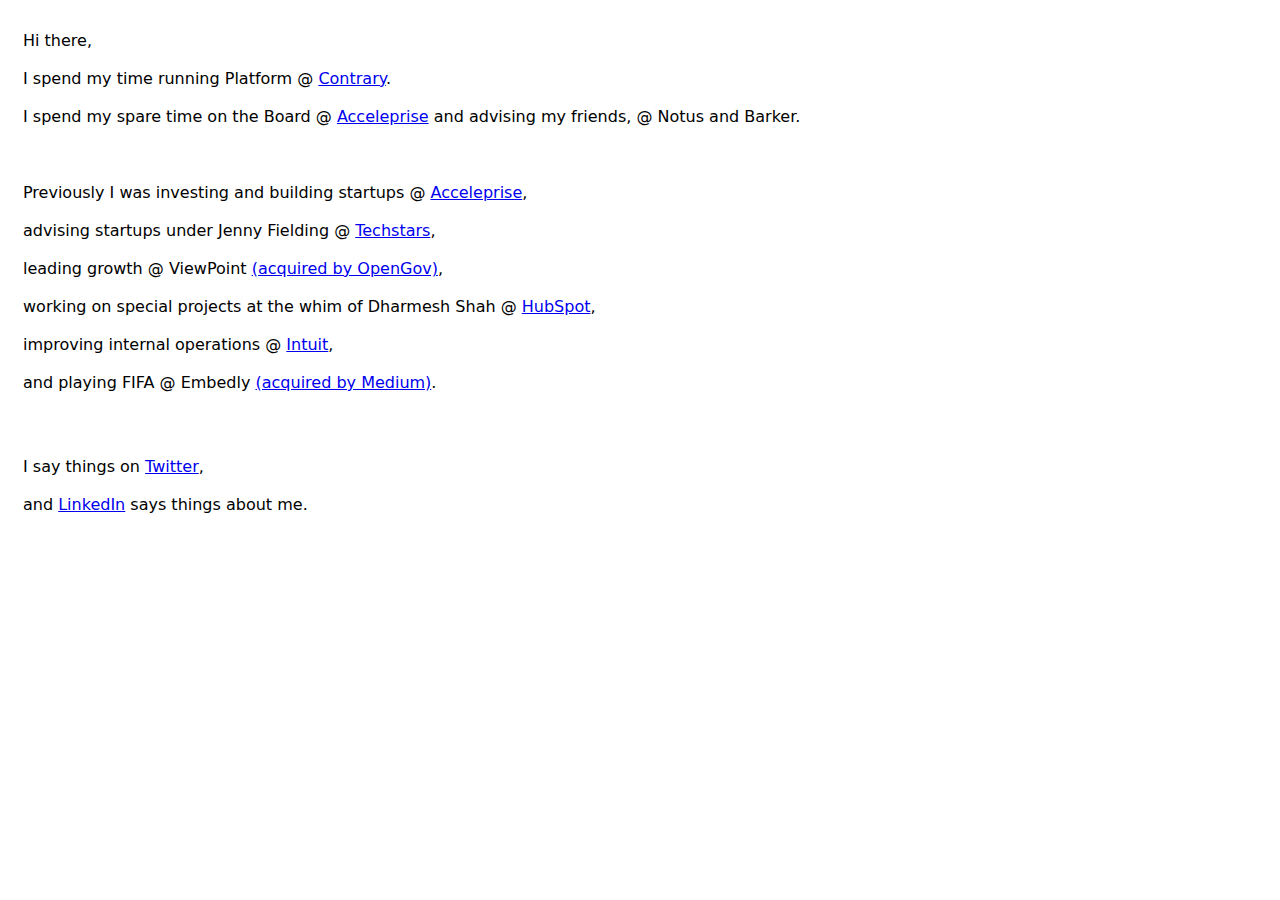
<file: index.html>
<!DOCTYPE html>
<html>
  <head>
		<title>Nina Stepanov</title>
		<meta charset="utf-8" />
		<meta name="viewport" content="width=device-width, initial-scale=1" />
		<!--[if lte IE 8]><script src="assets/js/ie/html5shiv.js"></script><![endif]-->
		<noscript><link rel="stylesheet" href="assets/css/noscript.css" /></noscript>
		<!--[if lte IE 8]><link rel="stylesheet" href="assets/css/ie8.css" /><![endif]-->
	
	<script>
	(function(i,s,o,g,r,a,m){i['GoogleAnalyticsObject']=r;i[r]=i[r]||function(){
	(i[r].q=i[r].q||[]).push(arguments)},i[r].l=1*new Date();a=s.createElement(o),
	m=s.getElementsByTagName(o)[0];a.async=1;a.src=g;m.parentNode.insertBefore(a,m)
	})(window,document,'script','//www.google-analytics.com/analytics.js','ga');
	
	ga('create', 'UA-75457069-1', 'auto');
	ga('send', 'pageview');
	
	</script>
	
	</head>
	<body>

	<p style="padding-top:15px;padding-left:15px;font-family: system-ui, -apple-system, BlinkMacSystemFont, 'Segoe UI', Roboto, Oxygen-Sans, Ubuntu, Cantarell, 'Open Sans', 'Helvetica Neue', sans-serif;">
    Hi there,
    <br>
    <br>
      I spend my time running Platform @ <a href="https://contrarycap.com/">Contrary</a>.
      <br>
      <br>
      I spend my spare time on the Board @ <a href="https://acceleprise.vc/">Acceleprise</a> and advising my friends, @ Notus and Barker.
      <br>
      <br>
      <br>
      <br>
      Previously I was investing and building startups @ <a href="https://acceleprise.vc/">Acceleprise</a>,
      <br>
      <br>
      advising startups under Jenny Fielding @ <a href="https://www.techstars.com/">Techstars</a>,
      <br>
      <br>
      leading growth @ ViewPoint <a href="https://techcrunch.com/2019/09/05/opengov-acquires-viewpoint-cloud-adding-building-codes-and-permitting-to-its-platform/">(acquired by OpenGov)</a>,
      <br>
      <br>
      working on special projects at the whim of Dharmesh Shah @ <a href="https://www.hubspot.com/">HubSpot</a>,
      <br>
      <br>
      improving internal operations @ <a href="https://www.intuit.com/">Intuit</a>,
      <br>
      <br>
      and playing FIFA @ Embedly <a href="https://techcrunch.com/2016/08/02/medium-naps-embedly-to-add-to-its-list-of-publisher-tools/">(acquired by Medium)</a>.
  </p>
  <br>
  <p style="padding-top:15px;padding-left:15px;font-family: system-ui, -apple-system, BlinkMacSystemFont, 'Segoe UI', Roboto, Oxygen-Sans, Ubuntu, Cantarell, 'Open Sans', 'Helvetica Neue', sans-serif;">I say things on <a href="https://twitter.com/ninarstepanov/">Twitter</a>,
    <br>
    <br>
    and <a href="https://www.linkedin.com/in/ninastepanov/">LinkedIn</a> says things about me.
  </p>
	</body>	
</html>
</file>
